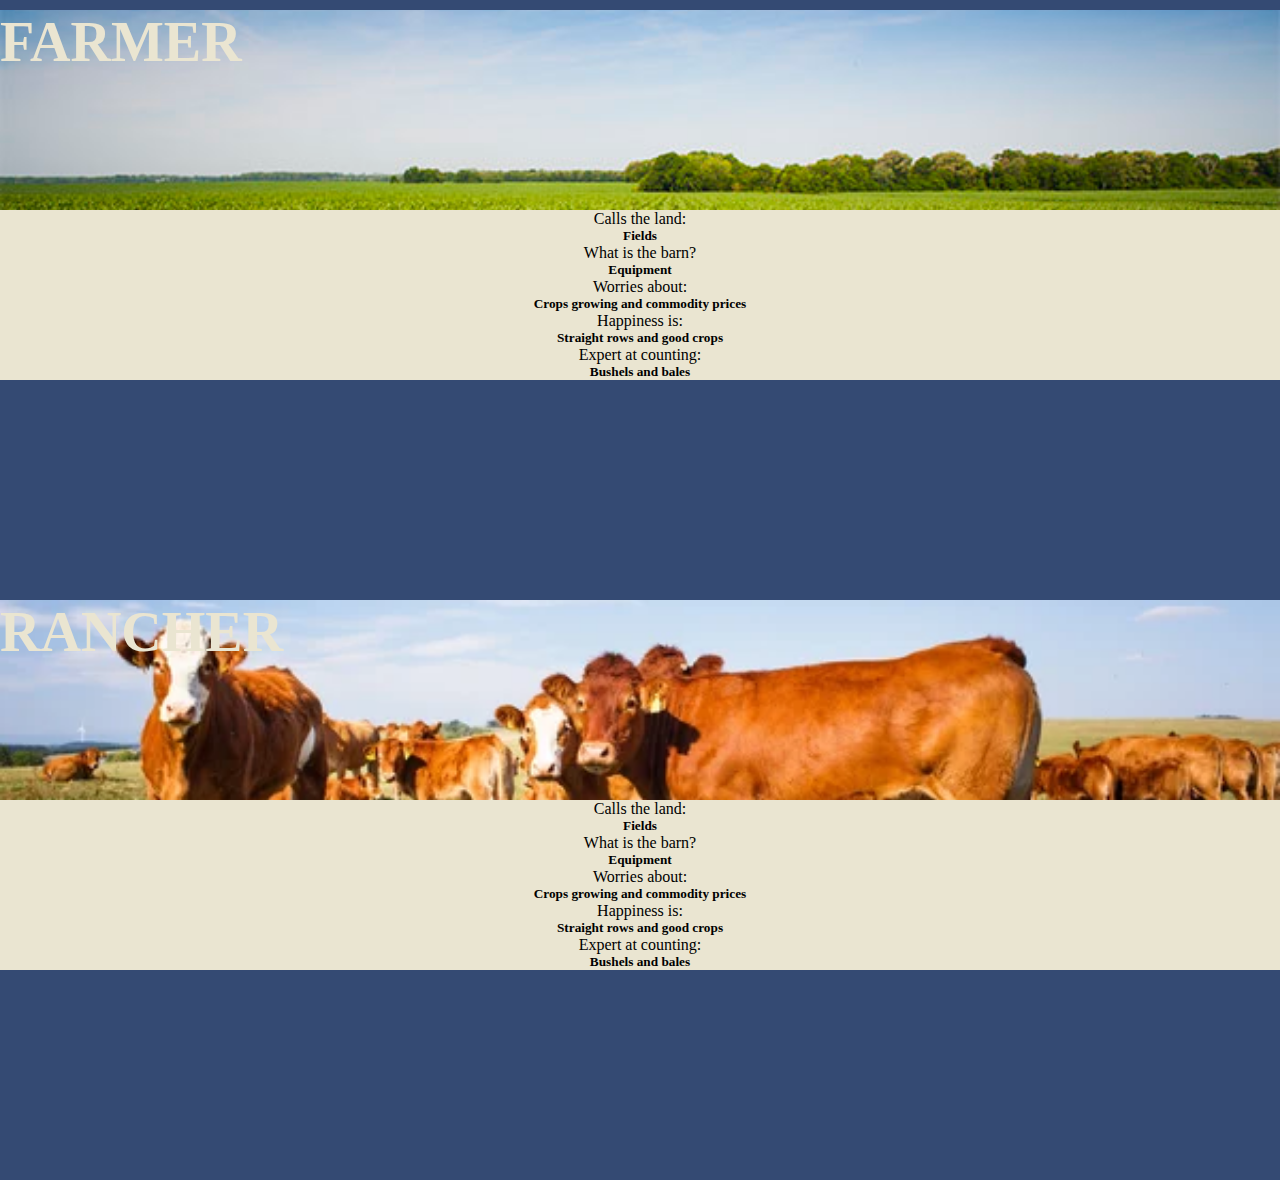
<file: content.html>
<!DOCTYPE html>
<html lang="en">
<head>
    <meta charset="UTF-8">
    <meta http-equiv="X-UA-Compatible" content="IE=edge">
    <meta name="viewport" content="width=device-width, initial-scale=1.0">
    <link rel="stylesheet" href="content.css">
    <link href="https://cdn.jsdelivr.net/npm/bootstrap@5.2.3/dist/css/bootstrap.min.css" rel="stylesheet" integrity="sha384-rbsA2VBKQhggwzxH7pPCaAqO46MgnOM80zW1RWuH61DGLwZJEdK2Kadq2F9CUG65" crossorigin="anonymous">

    <title>Content Page</title>
</head>
<body>
    <div class="sec1">
        <div class="container">
           <div class="row ">
            <div class="col-2"></div>
                <div class="col-4" style="margin-top: 10px;">
                    <div class="sec1-image1">
                    <h1 class="text-white text-center" style="font-size: 56px;">FARMER</h1>
                    </div>
                    <div class="sec1-heading">
                        <p>Calls the land:</p>
                        <h5>Fields</h5>
                        <p>What is the barn?</p>
                        <h5>Equipment</h5>
                        <p>Worries about:</p>
                        <h5>Crops growing and commodity prices</h5>
                        <p>Happiness is:</p>
                        <h5>Straight rows and good crops</h5>
                        <p>Expert at counting:</p>
                        <h5>Bushels and bales</h5>
                    </div>
                   
                </div>
                
                <div class="col-4" style="margin-top: 10px;">
                    <div class="sec1-image2">

                        <h1 class="text-white text-center" style="font-size: 56px;">RANCHER</h1>
                    </div>
                    <div class="sec1-heading">
                        <p>Calls the land:</p>
                        <h5>Fields</h5>
                        <p>What is the barn?</p>
                        <h5>Equipment</h5>
                        <p>Worries about:</p>
                        <h5>Crops growing and commodity prices</h5>
                        <p>Happiness is:</p>
                        <h5>Straight rows and good crops</h5>
                        <p>Expert at counting:</p>
                        <h5>Bushels and bales</h5>
                    </div>
                </div>
           
            <div class="col-2"></div>

           </div>
           
        </div>
    </div>



    <script src="https://cdn.jsdelivr.net/npm/@popperjs/core@2.11.6/dist/umd/popper.min.js" integrity="sha384-oBqDVmMz9ATKxIep9tiCxS/Z9fNfEXiDAYTujMAeBAsjFuCZSmKbSSUnQlmh/jp3" crossorigin="anonymous"></script>
<script src="https://cdn.jsdelivr.net/npm/bootstrap@5.2.3/dist/js/bootstrap.min.js" integrity="sha384-cuYeSxntonz0PPNlHhBs68uyIAVpIIOZZ5JqeqvYYIcEL727kskC66kF92t6Xl2V" crossorigin="anonymous"></script>
</body>
</html>
</file>
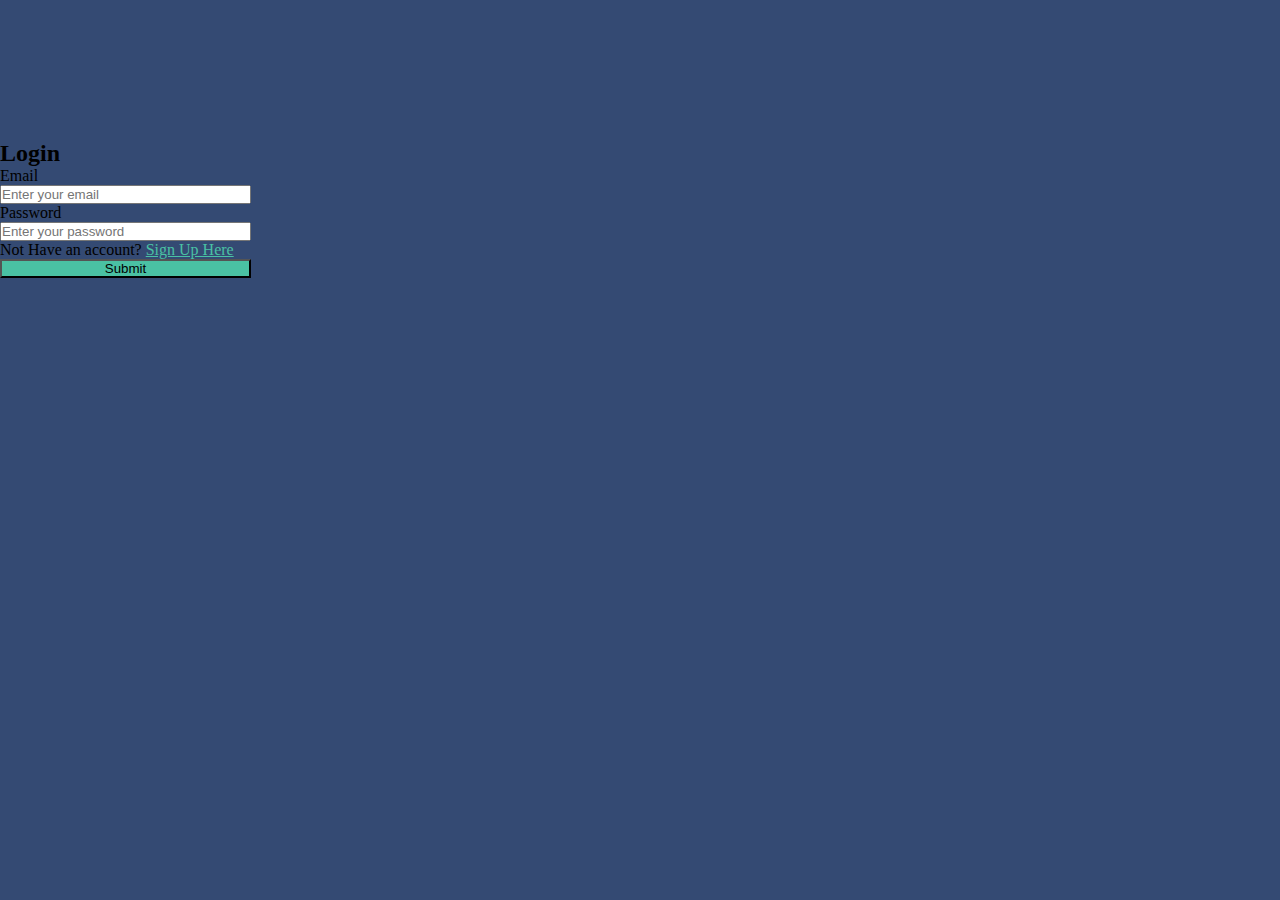
<file: login.html>
<!DOCTYPE html>
<html lang="en">
<head>
    <meta charset="UTF-8">
    <meta http-equiv="X-UA-Compatible" content="IE=edge">
    <meta name="viewport" content="width=device-width, initial-scale=1.0">
    <link rel="stylesheet" href="login.css">
    <link href="https://cdn.jsdelivr.net/npm/bootstrap@5.2.3/dist/css/bootstrap.min.css" rel="stylesheet" integrity="sha384-rbsA2VBKQhggwzxH7pPCaAqO46MgnOM80zW1RWuH61DGLwZJEdK2Kadq2F9CUG65" crossorigin="anonymous">
    <script src="./login.js"></script>
    <title>Login</title>
</head>
<body>
       <div class="sec1 d-flex justify-content-center">
           <div class="card">
               <div class="sec1-heading">
                   <h2 class="text-center p-3">Login</h2>
                <form  method="get" action="/content.html">
                    <label for="email" class="px-5" >Email</label><br>
                    <input type="email" class="mx-5 my-1" id="email" name="email" placeholder="Enter your email" required><br>
                    <label for="text" class="px-5">Password</label><br>
                    <input type="password" id="password" class="mx-5 my-1" placeholder="Enter your password" required><br>
                    <p class="text-center py-2">Not Have an account? <a href="./signup.html" style="color: #4ac1a3;">Sign Up Here</a></p>
                </form>
                
                <button onclick="first()" class="btn text-white d-block mx-5 my-3" type="submit" style="background-color: #4ac1a3; width: 251px;" >Submit</button>

                <!-- <script>function landing_page(){
                    window.location.href = location.href = '/content.html' ;
                   }</script> -->
                </div>
            </div>
       </div>
    
    <script src="https://cdn.jsdelivr.net/npm/@popperjs/core@2.11.6/dist/umd/popper.min.js" integrity="sha384-oBqDVmMz9ATKxIep9tiCxS/Z9fNfEXiDAYTujMAeBAsjFuCZSmKbSSUnQlmh/jp3" crossorigin="anonymous"></script>
<script src="https://cdn.jsdelivr.net/npm/bootstrap@5.2.3/dist/js/bootstrap.min.js" integrity="sha384-cuYeSxntonz0PPNlHhBs68uyIAVpIIOZZ5JqeqvYYIcEL727kskC66kF92t6Xl2V" crossorigin="anonymous"></script>
</body>
</html>
</file>
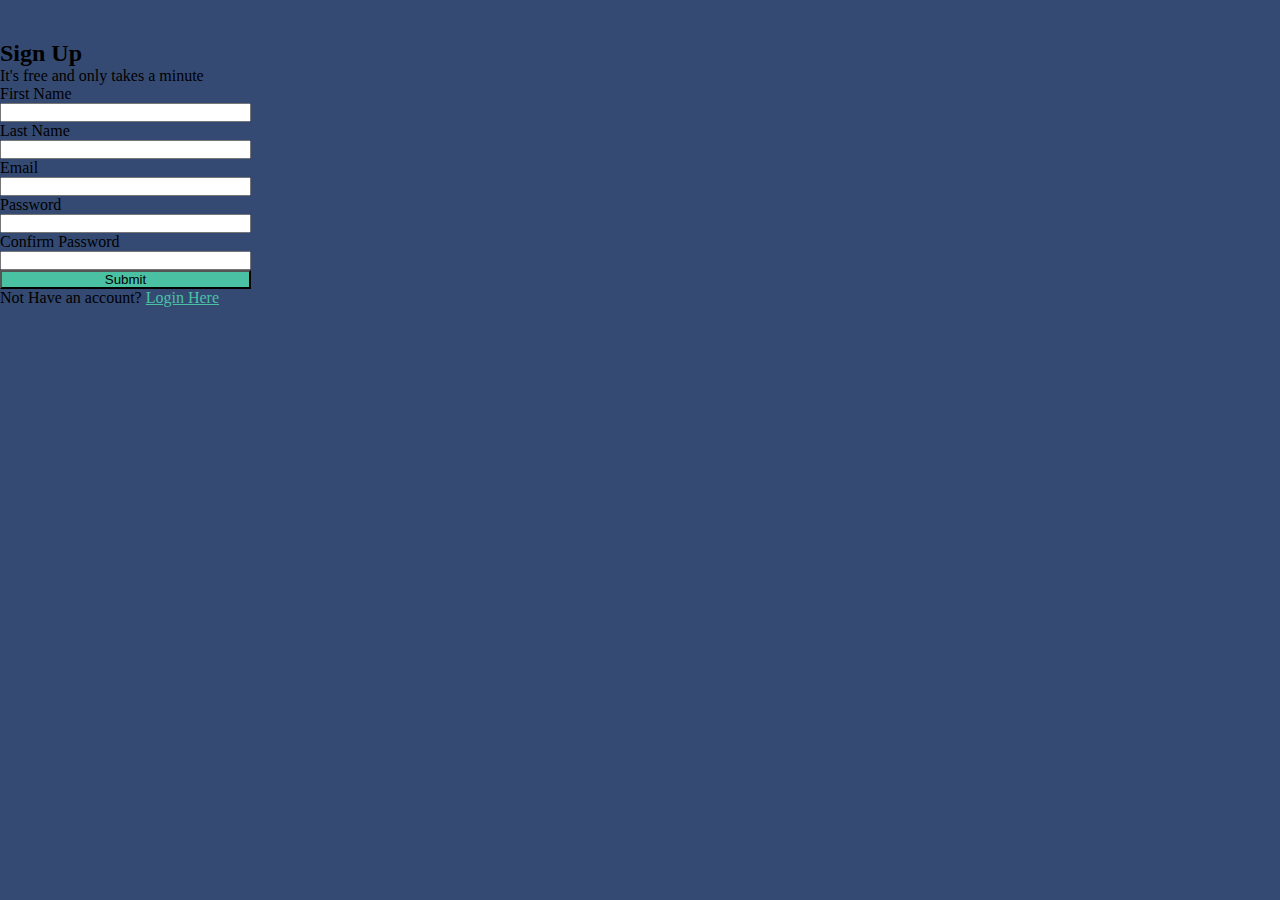
<file: signup.html>
<!DOCTYPE html>
<html lang="en">
<head>
    <meta charset="UTF-8">
    <meta http-equiv="X-UA-Compatible" content="IE=edge">
    <meta name="viewport" content="width=device-width, initial-scale=1.0">
    <link rel="stylesheet" href="login.css">
    <link rel="stylesheet" href="signup.css">
    <link href="https://cdn.jsdelivr.net/npm/bootstrap@5.2.3/dist/css/bootstrap.min.css" rel="stylesheet" integrity="sha384-rbsA2VBKQhggwzxH7pPCaAqO46MgnOM80zW1RWuH61DGLwZJEdK2Kadq2F9CUG65" crossorigin="anonymous">
    
    <title>Login</title>
</head>
<body>
       <div class="sec1 d-flex justify-content-center">
            <div class="card">
                <div class="sec1-heading">
                    <form method="get" action="/login.html" class="signup-form">
                    <h2 class="text-center p-3">Sign Up</h2>
                    <p class="text-center">It's free and only takes a minute</p>
                 <label for="text" class="px-5 firstname">First Name</label><br>
                    <input type="text" class="mx-5 my-2" required><br>
                    <label for="text" class="last-name px-5">Last Name</label><br>
                    <input type="text" class="mx-5 my-2" required><br>
                 <label for="email" class="px-5">Email</label><br>
                    <input type="email" class="mx-5 my-2" id="name-input" required><br>
                    <label for="password" class="px-5">Password</label><br>
                    <input type="password" id="password" name="password" class="mx-5 my-1" required><br> 
                     <label for="confirm-password" class="px-5">Confirm Password</label><br>
                    <input type="password" class="mx-5 my-1" name="confirm-password" id="confirm-password" required><br> 
                    <button  class="btn text-white d-block mx-5 my-3" id="save-button" type="submit" style="background-color: #4ac1a3; width: 251px;" onclick="name()">Submit</button>

                    
                    <p class="text-center py-2">Not Have an account? <a href="./login.html" style="color: #4ac1a3;">Login Here</a></p>
                </form>
                </div>
            </div>
       </div>

       <script src="./signup.js"></script>
    
    <script src="https://cdn.jsdelivr.net/npm/@popperjs/core@2.11.6/dist/umd/popper.min.js" integrity="sha384-oBqDVmMz9ATKxIep9tiCxS/Z9fNfEXiDAYTujMAeBAsjFuCZSmKbSSUnQlmh/jp3" crossorigin="anonymous"></script>
<script src="https://cdn.jsdelivr.net/npm/bootstrap@5.2.3/dist/js/bootstrap.min.js" integrity="sha384-cuYeSxntonz0PPNlHhBs68uyIAVpIIOZZ5JqeqvYYIcEL727kskC66kF92t6Xl2V" crossorigin="anonymous"></script>
</body>
</html>
</file>
<file: content.css>
*{
    margin: 0;
    padding: 0;
    box-sizing: border-box;
}
body{
    background-color: #344a73 !important;
}
.sec1 .row .sec1-image1{
background-image: url(./corn-field-DF-070523_2807.jpg);
background-position: center;
background-repeat: no-repeat;
background-size: cover;
height: 200px;

}
.sec1 .row .sec1-image2{
background-image: url(./depositphotos_19598425-stock-photo-cows-grazing-on-a-lovely.jpg);
background-position: center;
background-repeat: no-repeat;
background-size: cover;
height: 200px;

}
.row{
    height: 500px;
}
.row .col-4{
    color: #eae5d1;
    height: 580px;
}
.sec1-heading{
    background-color: #eae5d1;
    color: black;
    text-align: center;
}
</file>
<file: login.css>
*{
    margin: 0;
    padding: 0;
    box-sizing: border-box;
}
body{
    background-color: #344a73 !important;
}
.sec1-heading input{
    width: 251px;
}
.card{
    width: 350px;
}
.sec1{
    margin-top: 140px;
}
</file>
<file: signup.css>
*{
    margin: 0;
    padding: 0;
    box-sizing: border-box;
}
body{
    background-color: #344a73 !important;
}
.sec1-heading input{
    width: 251px;
}
.card{
    width: 350px;
}
.sec1{
    margin-top: 40px;
}
</file>
